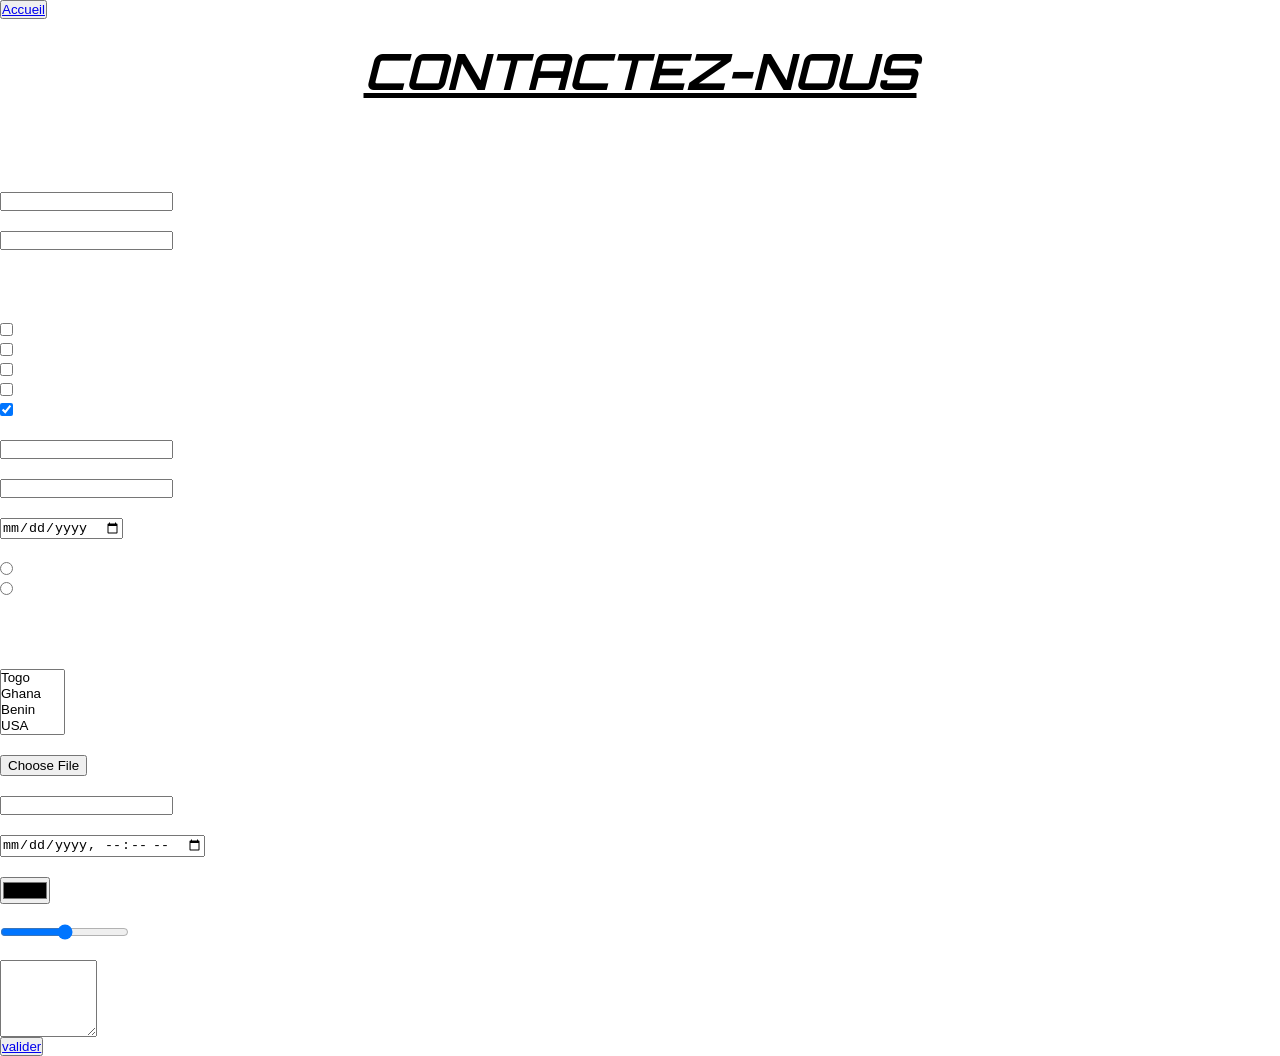
<file: contact.html>
<html lang="fr">
<head>
    <meta charset="UTF-8">
    <meta name="viewport" content="width=device-width, initial-scale=1.0">
    <title>Agence Digitale "TogoCréa"</title>
    <link rel="stylesheet" href="styles/style.css">
    <link rel="preconnect" href="https://fonts.googleapis.com">
    <link rel="preconnect" href="https://fonts.gstatic.com" crossorigin>
    <link href="https://fonts.googleapis.com/css2?family=Orbitron:wght@400..900&display=swap" rel="stylesheet">
</head>
<body>
    <button><a href="index.html">Accueil</a></button>

    <section class="formulaire">
        <h1>CONTACTEZ-NOUS</h1>

        <div>
              <form>
                   <h2>to: TogoCréa </h2>
                 
                    <label > Veiller entrer votre nom</label> <br>
                    <input type="text"> <br>

                    <label f> Veiller entrer votre prénom</label><br>
                    <input type="text">

                    <h2>Veillez entrez votre diplomes ou attestations reçue</h2>

                        <div>
                     
                         <input type="checkbox">
                    <label for="">Master</label><br>

                    <input type="checkbox">
                    <label>Licence</label><br>

                    <input type="checkbox">
                    <label for="">bacalauréat deuxième partie</label><br>

                    <input type="checkbox">
                    <label for="">bacalauréat première partie</label><br>

                    <input type="checkbox" checked>
                    <label for="">BEPC</label> <br>

                    
                </div>

                <label > Veiller entrer votre Email</label><br>
                <input type="email" id="email" name="email"><br>

                <label > Veiller entrer votre mot de passe</label> <br>
                <input type="password"><br>

                <label > Veiller entrer votre date de naissance</label><br>
                <input type="date"><br>
         
                <label > Veiller entrer votre sexe</label><br>
                <input type="radio" name="sexe">
                <label for="">Homme</label> <br>
                <input type="radio" name="sexe">
                <label for="">Femme</label>

                <div class="">
                    <h2>Choix du pays</h2>
                    <select name="pays" id="pays"multiple>
                        <option value="" > Togo</option>
                        <option value=""> Ghana</option>
                        <option value=""> Benin</option>
                        <option value=""> USA</option>
                        <option value=""> Canada</option>
                        <option value=""> Angleterre</option>
                        <option value=""> Allemagne</option>
                        <option value=""> Chine</option>

                    </select>
                </div>

                <label > Joindre les fichiers</label><br>
                <input type="file"><br>

                

                <label > Prix de contact</label><br>
                <input type="number"><br>

                <label >Date de rendez-vous</label><br>
                <input type="datetime-local"><br>

                <label > Couleur du lieu du rendez-vous</label><br>
                <input type="color"><br>

                <label >Pourcentage de satisfaction</label><br>
                <input type="range"><br>

                <label >Texte de motivation </label><br>
                <textarea name="motivation" id="motivation" rows="5" cols="10"></textarea>
                <br>

                <button><a href="merci.html" target="_blank">valider</a></button>
              </form>
        </div>
        

    </section>
</body>
</html>
</file>
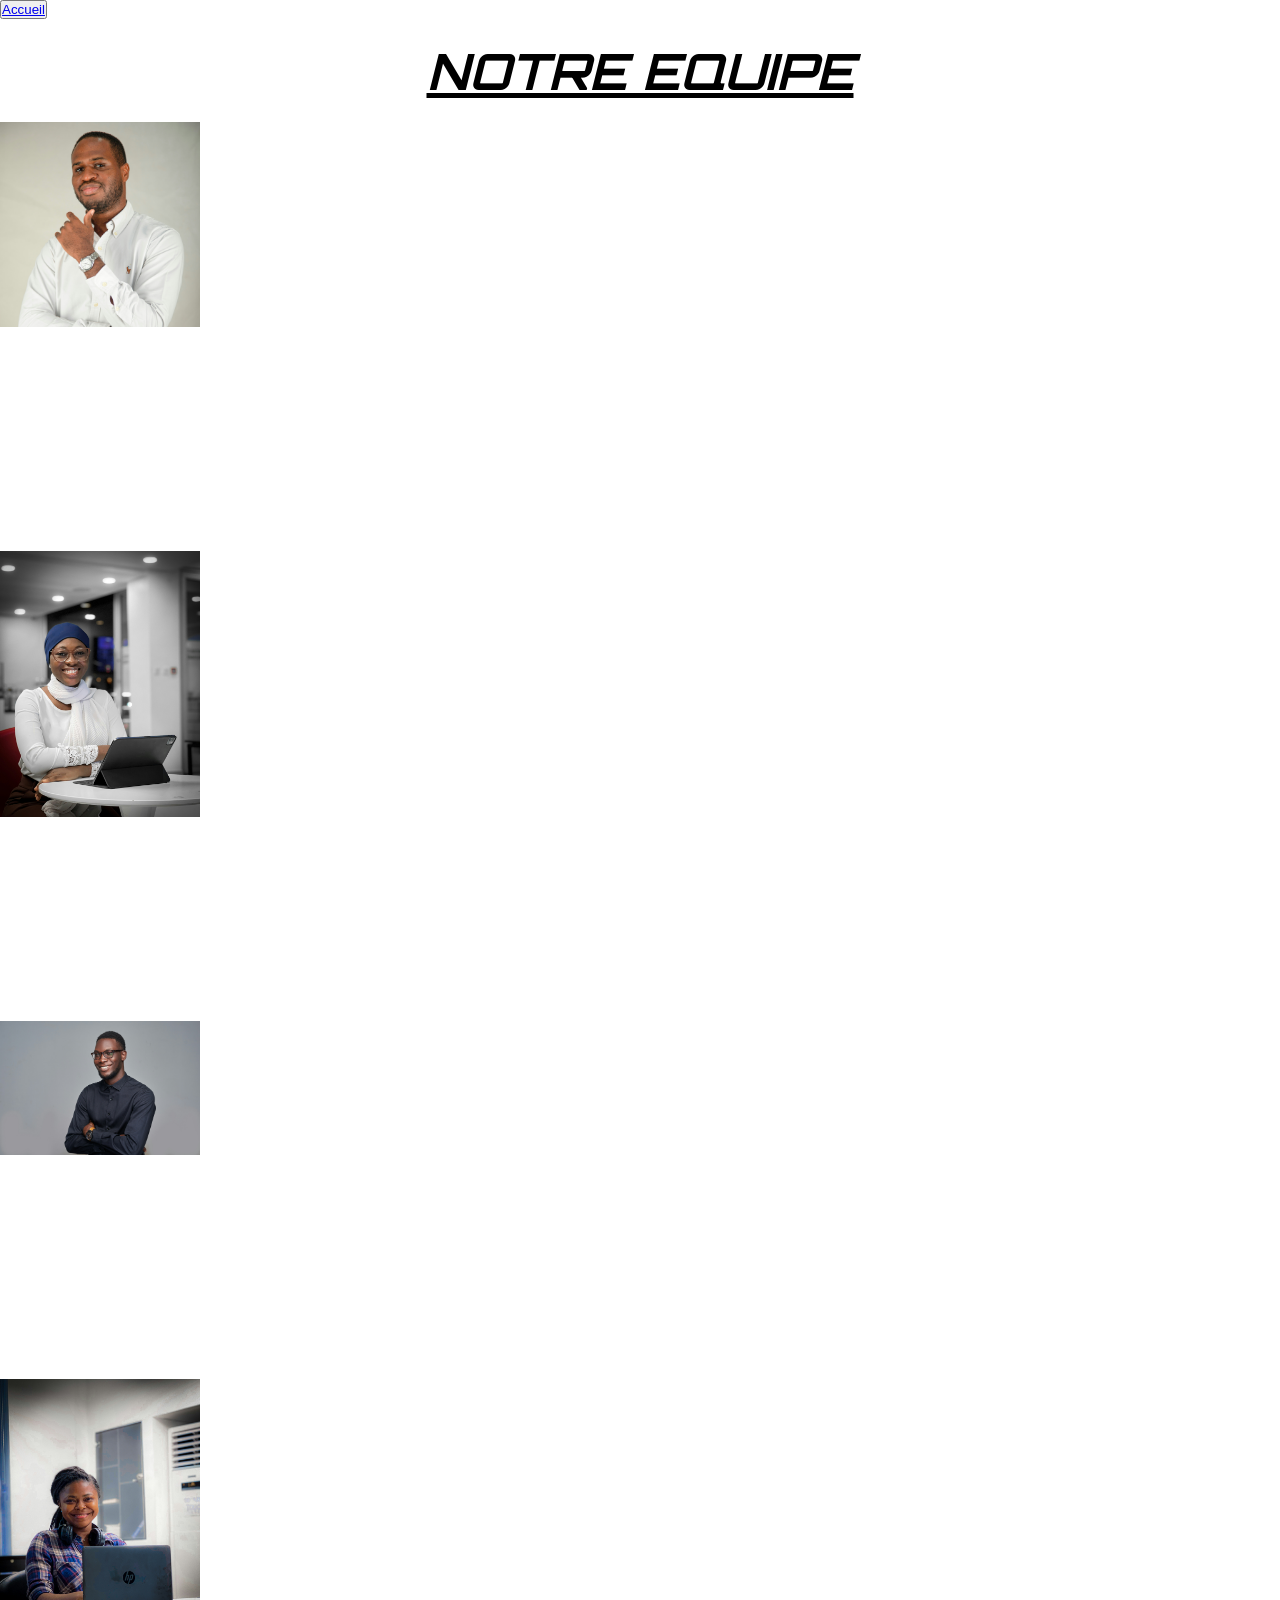
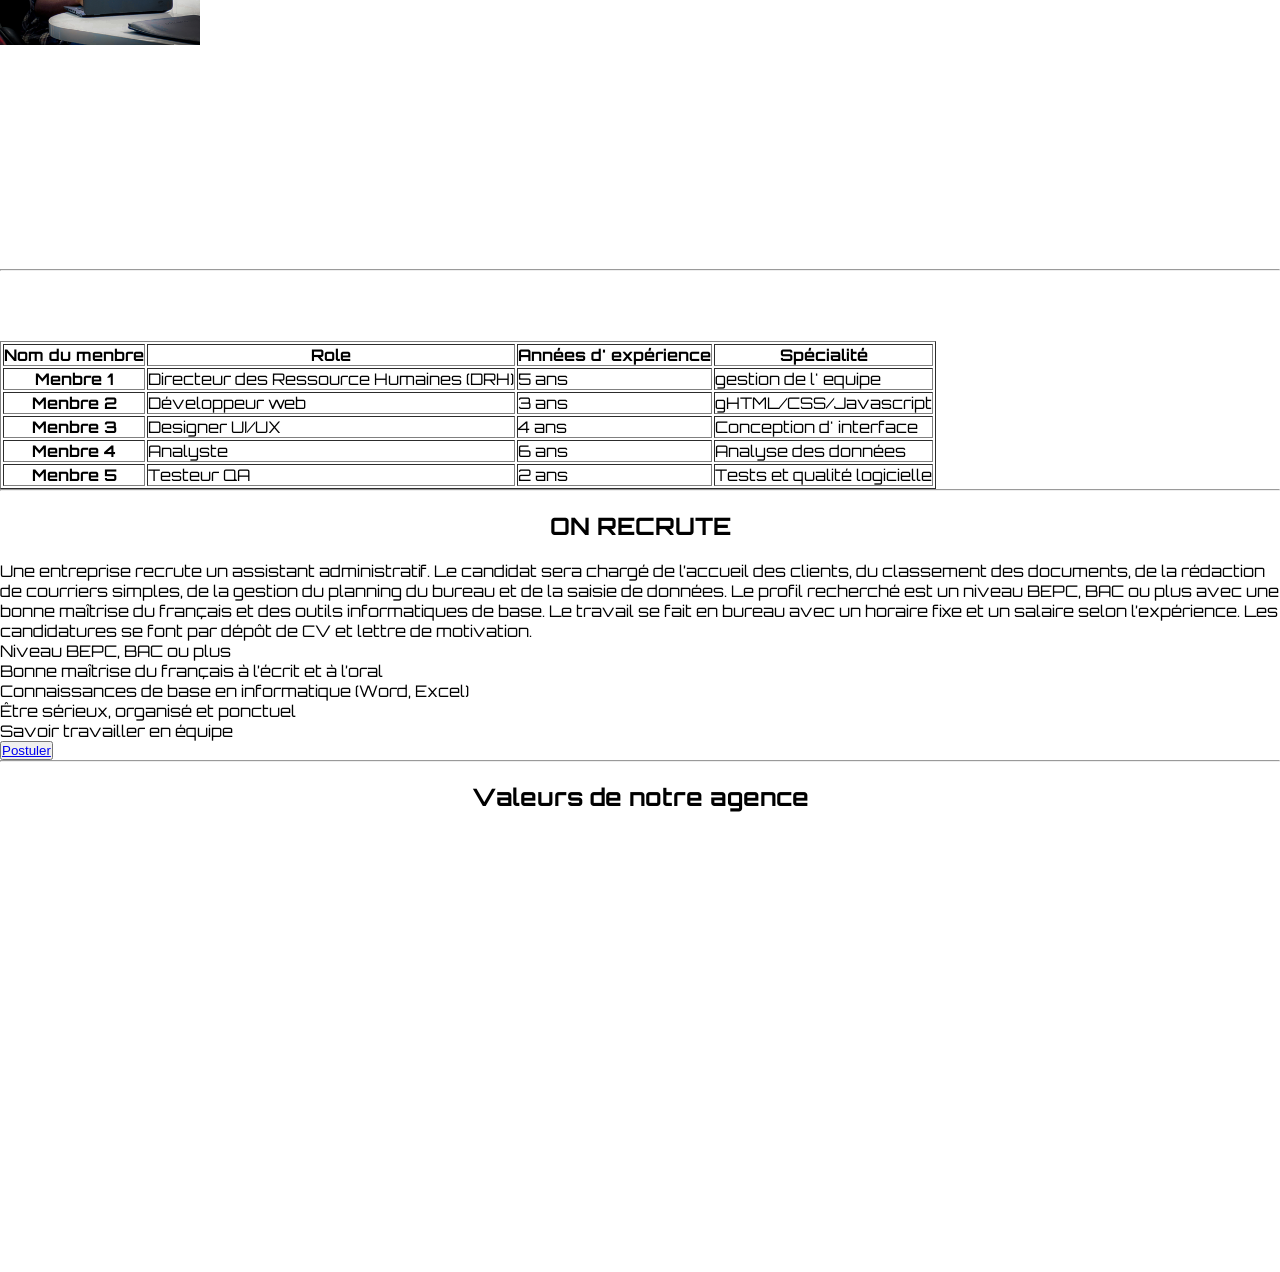
<file: equipe.html>
<html lang="fr">
<head>
    <meta charset="UTF-8">
    <meta name="viewport" content="width=device-width, initial-scale=1.0">
    <title>Agence Digitale "TogoCréa"</title>
    <link rel="stylesheet" href="styles/style.css">
    <link rel="preconnect" href="https://fonts.googleapis.com">
    <link rel="preconnect" href="https://fonts.gstatic.com" crossorigin>
    <link href="https://fonts.googleapis.com/css2?family=Orbitron:wght@400..900&display=swap" rel="stylesheet">
</head>
<body>

    <button><a href="index.html">Accueil</a></button>
    <section>
          <h1>NOTRE EQUIPE</h1>
          <div>
              <img src="images/Image1.jpg" alt="" width="200px">
              <h3>Folly Norbert MESSANH</h3>
             <p class="norbert">Président-Directeur Général (PDG) </P>
             <p class="norbert">Folly Norbert MESSANH dirige l' entreprise avec une vision axée sur l' 
                 innovation, la croissance et la satisfaction des clients.Il accompagne les 
                 équipe dans le développement de nouveaux projets et veille à la pérénité de 
                 l' organisation
              </P>
              <ul>
                  <li>Leadership</li>
                  <li>Stratégie d' entreprise</li>
                  <li>Prise de décision </li>
                  <li>Gestion d' équipe</li>
                  <li>Négociation</li>
              </ul>
          </div>

          <div>
              <img src="images/Image2.jpg" alt="" width="200px">
              <h3>Sophie bernard</h3>
             <p class="norbert"> CHeffe de gestion de projets</P>
             <p class="norbert">Sophie coordonne les équipee veille au bon déroulement des
                 projets.Organisée et à l' écoute, elle assure le  respect des délais 
                 et la satisfaction des cients.
              </P>
              <ul>
                  <li>Gestion de projet</li>
                  <li>communication</li>
                  <li>Leadership</li>
                  <li>Planification </li>
                  
              </ul>
          </div>

          <div>
              <img src="images/Image3.jpg" alt="" width="200px">
              <h3>Lucas Martin</h3>
             <p class="norbert">Chef du développement et de la maintenance informatique </P>
             <p class="norbert">Lucas supervise le dévéloppement des applications et la maintenace des systèmes.
                Il veille à la qualité des projets, à la sécurité des infrasctructure et au bon
                fonctionnement des services
              </P>
              <ul>
                  <li>Gestion D'équipe technique</li>
                  <li>Développement web et logiciel</li>
                  <li>Maintenance informatique</li>
                  <li>Cybersécurité</li>
                  <li>Résolution de problèmes</li>
              </ul>
          </div>

          <div>
              <img src="images/image4.jpg" alt="" width="200px">
              <h3>Sarah Dubois</h3>
             <p class="norbert">Cheffe du marketing digital et du design graphique</P>
             <p class="norbert">Sarah dirige les activités de marketing digital et de design grahique.
                 Elle elabore les strrategies de communication, supervise la création visuelle
                 et améliore la visibilité de l' entreprise sur les plateforme
              </P>
              <ul>
                  <li>Marketing digital</li>
                  <li>Design grahique</li>
                  <li>Stratégie de communication</li>
                  <li>Brading</li>
                  <li>Gestion des réseaux</li>
              </ul>
          </div>
    </section>
    <hr>
    <section>
          <div>
               <h2>TABLEAU RECAPITULATIF</h2>
               <table border="1">
                  <tr>
                     <th> Nom du menbre</th>
                     <th>Role</th>
                     <th>Années d' expérience</th>
                     <th>Spécialité</th>
                  </tr>
                   
                  <tr>
                    <th>Menbre 1</th>
                    <td> Directeur des Ressource Humaines (DRH)  </td>
                    <td>5 ans </td>
                    <td>gestion de l' equipe</td>
                  </tr>

            
                  <tr>
                    <th>Menbre 2</th>
                    <td> Développeur web </td>
                    <td>3 ans</td>
                    <td>gHTML/CSS/Javascript</td>
                  </tr>

                  <tr>
                    <th>Menbre 3</th>
                    <td>Designer UI/UX</td>
                    <td> 4 ans </td>
                    <td>Conception d' interface</td>
                  </tr>

                  <tr>
                     <th>Menbre 4</th>
                    <td>Analyste </td>
                    <td>6 ans</td>
                    <td>Analyse des données</td>
                  </tr>
                   <tr>
                    <th>Menbre 5</th>
                    <td>Testeur QA</td>
                    <td>2 ans</td>
                    <td>Tests et qualité logicielle</td>
                   </tr>
                    
                  </tbody>
               </table>
          </div>
    </section>
    <hr>
    <section class="recrutement">

        <h2>ON RECRUTE </h2>

       <p class="norbert">
            Une entreprise recrute un assistant administratif. Le candidat sera chargé de l’accueil des clients,
            du classement des documents, de la rédaction de courriers simples, de la gestion du planning du bureau et de la saisie de données. Le profil recherché est un niveau BEPC, BAC ou plus avec une bonne maîtrise du français et des outils informatiques de base. Le travail se fait en bureau avec un horaire fixe et un salaire selon l’expérience. Les candidatures se font par dépôt de CV et lettre de motivation.
        </p>
        <ul>
            <li>Niveau BEPC, BAC ou plus</li>
            <li>Bonne maîtrise du français à l’écrit et à l’oral</li>
            <li>Connaissances de base en informatique (Word, Excel)</li>
            <li>Être sérieux, organisé et ponctuel</li>
            <li>Savoir travailler en équipe</li>
        </ul>

        <button><a href="contact.html">Postuler</a></button>

    </section>
    <hr>
    <section class="valeurs">

        <h2>Valeurs de notre agence</h2>

        <div>
            <h3>Proffessionnalisme</h3>
           <p class="norbert">Nous travaillons avec sérieux, rigueur et respect des engagements. Chaque mission est réalisée avec soin afin de garantir un service de qualité.</p>
        </div>

        <div>
            <h3>Intégrité</h3>
           <p class="norbert">Nous agissons avec honneteté et transparence dans toutes nos relations, que ce soit avecles cients </p>
        </div>

        <div>
            <h3>Engagement</h3>
           <p class="norbert">Nous nous impliquons pleinement dans chaque projet afin d' atteindre les objectifs fixés e sar=tisfaire les besoins de nos clients</p>
        </div>

        <div>
            <h3>Innovation</h3>
           <p class="norbert">Nous cherchons constamment de nouvelles idées et méthodes pour améliorer nos services et rester efficaces dans un environnement en évolution</p>
        </div>

        <div>
            <h3>respect</h3>
           <p class="norbert">Nous valorisons le respect des peronnes,des délais et des engagements,afin de maintenir une relation saine et durable avec tous nos partenaires   .</p>
        </div>



    </section>

</body>
</html>
</file>
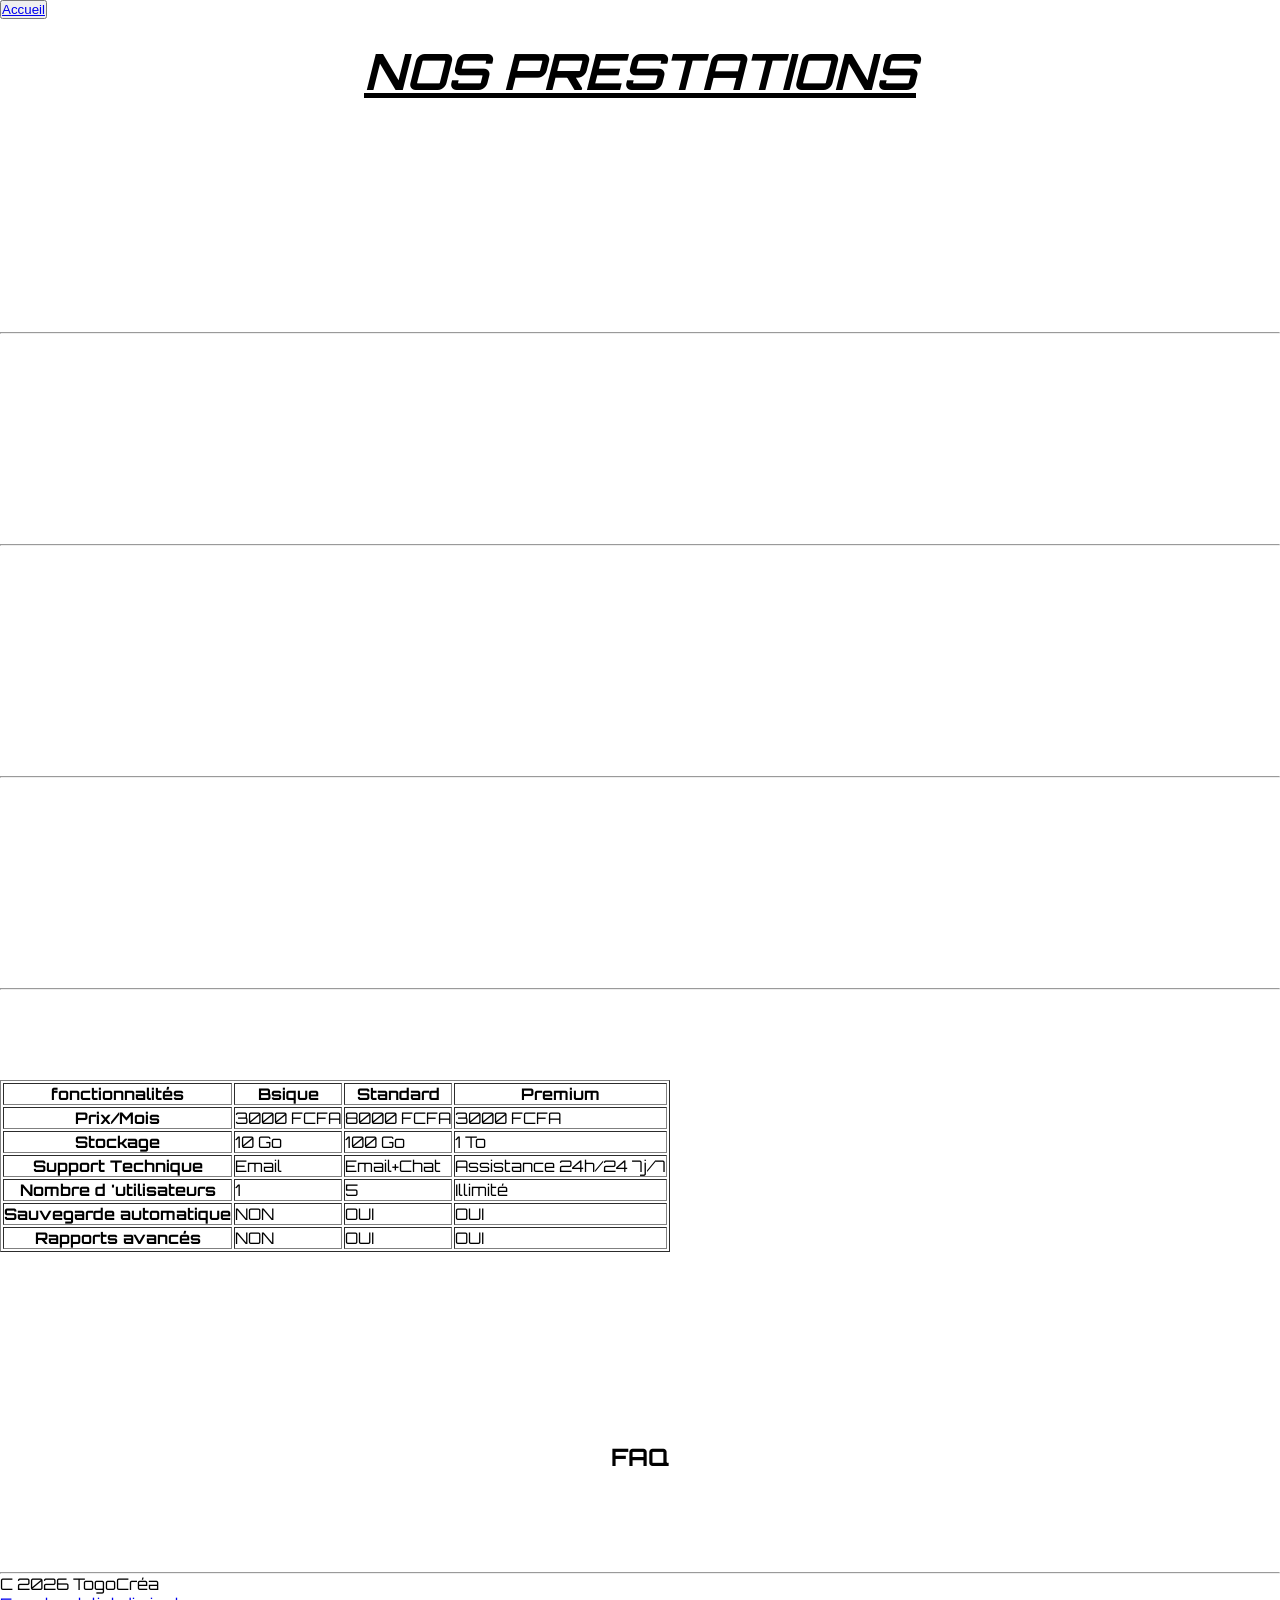
<file: services.html>
<html lang="fr">
<head>
    <meta charset="UTF-8">
    <meta name="viewport" content="width=device-width, initial-scale=1.0">
    <title>Agence Digitale "TogoCréa"</title>
    <link rel="stylesheet" href="styles/style.css">
    <link rel="preconnect" href="https://fonts.googleapis.com">
    <link rel="preconnect" href="https://fonts.gstatic.com" crossorigin>
    <link href="https://fonts.googleapis.com/css2?family=Orbitron:wght@400..900&display=swap" rel="stylesheet">
</head>
<body>
   
    <button><a href="index.html">Accueil</a></button>
    <main>
        <h1>NOS PRESTATIONS</h1>
        <section class="Créations">
             <div class>
                  <h2><strong>Créations de site web</strong></h2>
               <p class="norbert">
                    Nous concevons des sites web modernes, rapides et adaptés à tous les appareils. 
                    Que ce soit pour une entreprise, un portfolio ou une boutique en ligne, 
                    nous créons des solutions sur mesure pour répondre à vos besoins et améliorer votre visibilité en ligne.

                </P>
                <ul>
                    <li>Maquetage du site </li>
                    <li>Développementcomplet</li>
                    <li>Site responsive</li>
                    <li>Mise en ligne</li>
                </ul>
                <h4>Tarif indicatif</h4>
               <p class="norbert">A partir de 150 000 FCFA</p>
                </div>
        </section>
        <hr>

        <section class="Marketing">
            <div>
            <h2><strong>Marketing digital </strong></h2>
               <p class="norbert">
                   Nous vous aidons à développer votre visibilité en ligne et à attirer
                   plus de clients grâce à des stratégies digitales efficaces.
                </P>
                <ul>
                    <li>Gestion des réseaux sociaux </li>
                    <li>Publicité Facebook / Instagram</li>
                    <li>Création de contenu (visuels + textes)</li>
                    <li>Stratégie marketing personnalisée</li>
                </ul>
                <h4>Tarif indicatif</h4>
               <p class="norbert">A partir de 50 000 FCFA</p>
                </div>
        </section>
        <hr>

        <section class="Design">
            <div>
                <h2>Design graphique</h2>
               <p class="norbert">
                   Nous créons des visuels professionnels pour renforcer l’image de votre marque et
                   améliorer votre communication.
                </P>
                <ul>
                    <li>Logos professionnels </li>
                    <li>Affiches et flyers</li>
                    <li>Visuels pour réseaux sociaux</li>
                    <li>Cartes de visite</li>
                    <li>Charte graphique</li>
                </ul>
                <h4>Tarif indicatif</h4>
               <p class="norbert">A partir de 20 000 FCFA</p>

            </div>
                
        </section>
        <hr>

        <section class="Maintenance">
            <div>
                <h2>Maintenance et gestion des sites web</h2>
               <p class="norbert">
                   Nous assurons la sécurité, la stabilité et les mises à jour régulières 
                   de votre site web pour garantir son bon fonctionnement.
                </P>
                <ul>
                    <li>Mises à jour techniques </li>
                    <li>Sauvegardes régulières</li>
                    <li>Correction de bugs</li>
                    <li>Surveillance de sécurité</li>
                </ul>
                <h4>Tarif indicatif</h4>
               <p class="norbert">A partir de 25 000 FCFA</p>
                 </div>
        </section>
        <hr >
        
        <section class="comparatif">
            <div>
                     <h2>Tableau de comparaison des formules</h2>
                        <table border="1">
                           <figcaption>Présentation des différentes formules et de leurs avantages</figcaption>
                            <tr>
                                <th>fonctionnalités </th>
                                <th>Bsique </th>
                                <th>Standard </th>
                                <th>Premium </th> 
                            </tr>
                            <tr>
                                <th>Prix/Mois</th>
                                <td>3000 FCFA</td>
                                <td>8000 FCFA</td>
                                <td>3000 FCFA</td>  
                            </tr>  
                            <tr>
                                <th>Stockage</th>
                                <td>10 Go</td>
                                <td>100 Go</td>
                                <td>1 To</td>  
                            </tr>  
                            <tr>
                               <th>Support Technique</th>
                               <td>Email</td>
                               <td>Email+Chat</td>
                               <td>Assistance 24h/24 7j/7</td>  
                            </tr> 
                            <tr>
                               <th>Nombre d 'utilisateurs</th>
                               <td>1</td>
                               <td>5</td>
                               <td>Illimité</td>  
                            </tr> 
                            <tr>
                               <th>Sauvegarde automatique</th>
                               <td>NON</td>
                               <td>OUI</td>
                               <td>OUI</td>  
                            </tr> 
                            <tr>
                               <th>Rapports avancés</th>
                               <td>NON</td>
                               <td>OUI</td>
                               <td>OUI</td>  
                            </tr>    

                </table>
            </div>
        </section>
        <section class="processus">
            <div> <h2>NOTRE PROCESSUS</h2>
                <ol>
                    <li>Prise de contact avec l'agence</li>
                    <li>Discussion des besoins et des objectifs du projet.</li>
                    <li>Élaboration et validation de la proposition ou du devis.</li>
                    <li>Réalisation du projet avec des points de suivi réguliers.</li>
                    <li>Livraison du projet final et accompagnement après la livraison.</li>
                </ol>

            </div>

        </section>
        <section class="faq">
            <h2>FAQ</h2>
            <div class="faq1">
                    <details >
                        <summary>Question1 : Quels services propose votre agence ? </summary>      
                       <p class="norbert">Réponses :Nous proposons la création de sites web, le design graphique, le marketing digital et le référencement.</p>
                    </details>
            </div>
            <div class="faq2">
                    <details >
                        <summary>Question 2 : Combien de temps dure un projet ? </summary>      
                       <p class="norbert">Réponse : La durée dépend du projet, mais elle varie généralement entre une et six semaines.</p>
                    </details>
            </div>
            <div class="faq3">
                    <details >
                        <summary>Question 3 : Quels sont les moyens de paiement acceptés ? </summary>      
                       <p class="norbert">Réponse : Nous acceptons les paiements par Mobile Money, virement bancaire et espèces.</p>
                    </details>
            </div>
            <div class="faq4">
                    <details >
                        <summary>Question 4 : Proposez-vous un support après la livraison ? </summary>      
                       <p class="norbert">Réponse : Oui, nous assurons un support technique et des mises à jour selon la formule choisie.</p>
                    </details>
            </div>
        </section>
    </main>
    <hr>
    <footer>
           <p class="norbert">C 2026 TogoCréa </p>
            <a href="https://www.facebook.com" target="_blank">Facebook</a>
            <a href="https://www.linkdin.com" target="_blank">linkdin</a>
            <a href="https://www.instagram.com" target="_blank">instagram</a> 
    </footer>

    
    
</body>
</html>
</file>
<file: styles/style.css>
*{
    margin: 0;
    padding: 0;
    box-sizing: border-box;
}
body {
  font-family: "Orbitron", sans-serif;
  font-optical-sizing: auto;
  font-weight: weight;
  font-style: normal;
  

}

nav{
   display: flex;
   justify-content: space-between;

}
nav ul{
  display: flex;
  text-align: center;
  justify-content: space-between;


}

.hero{
      
   height: 500px;
    width: 100%;
    background-image: url("../images/home.png");
    background-repeat: no-repeat ;
    background-position: center;
    background-size: cover; 
    display: flex;
    flex-direction: row;
    

}

div{
   color: white;
}

h1{
    
    text-align: center;
    font-size: 50px;
    font-style: italic;
    font-weight: bolder;
    text-decoration: underline;
   
}
.norbert:hover{
    
  color: blueviolet ;
}

.btn{
    padding: 10px 20px;
    font-size: 16px;
    font-weight: bold;
    background-color: blue;
    border-radius:  34px; 
    transition: 0 ;
    color: aliceblue;
    margin: 30px;

}

.services_1,.services_2,.services_3,.services_4 {
  text-align: center;
  color:burlywood;
  padding: 20px;
  border-radius: 10px;
  box-shadow: 0 0 5px rgba(0,1,0,1);
  width: 300px;

  
}

.services{
    display: flex;
    margin: 40px;
    gap: 23px;
    
}
h2,h1,h3{
  text-align: center;
  margin: 20px;
}

hr{
  
}
</file>
